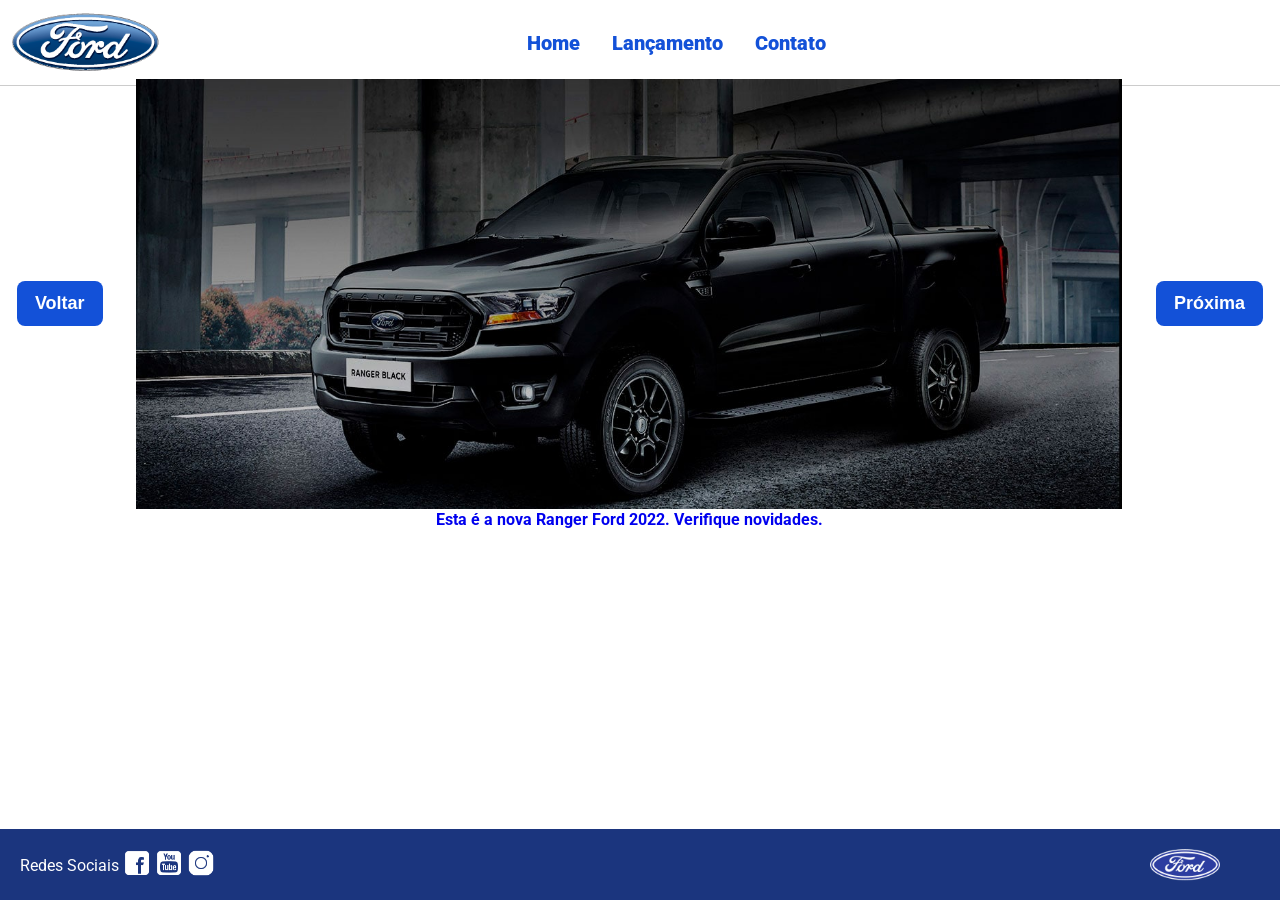
<file: index.html>
<!DOCTYPE html>
<html lang="pt-br">
<head>
    <meta charset="UTF-8">
    <meta http-equiv="X-UA-Compatible" content="IE=edge">
    <meta name="viewport" content="width=device-width, initial-scale=1.0">
    <title>Ford</title>    
    <link href="css/reset.css" rel="stylesheet">
    <link href="css/style.css" rel="stylesheet">
    <script src="js/carousel.js"></script>
</head>
<body>
    <header>       
        <div>
            <img src="img/logo-ford-256.png" width="150" class="logo" />
        </div>
        <nav>
            <ul>
                <li>
                    <a href="index.html">Home</a>
                </li>
                <li>
                    <a href="lancamento.html">Lançamento</a>
                </li>
                <li>
                    <a href="contato.html">Contato</a>
                </li>
            </ul>
        </nav>

    </header>
    <main>
        <div id="carousel">
            <button id="prev" onclick="Carousel.Prev();">Voltar</button>
            
            
            <div id="carousel-title">

            </div>

            <button id="next" onclick="Carousel.Next();">Próxima</button>
        </div>
        <script>
             //insert each image on carousel
            carouselArr.push(new Carousel("img/imagem_1.jpg","Esta é a nova Ranger Ford 2022. Verifique novidades.","lancamento.html"));
            carouselArr.push(new Carousel("img/imagem_2.jpg","Ford a nossa história","#"));
            carouselArr.push(new Carousel("img/imagem_3.jpg","Nova Ford Bronco Sport 2022","lancamento.html"));
            Carousel.Start(carouselArr);
        </script>
    </main>
    <footer>
        <nav id="social">
            <ul>
                <li><span class="redesociais">Redes Sociais</span></li>
                <li><a href="#" title="Facebook"><img src="img/facebook-50.png"></a></li>
                <li><a href="#" title="YouTube"><img src="img/youtube-squared-50.png"></a></li>
                <li><a href="#" title="Instagram"><img src="img/instagram-logo-50.png"></a></li>
            </ul>
        </nav>
        <div>
           <img src="img/ford-96.png" width="70"  />
        </div>
    </footer>    
</body>
</html>
</file>
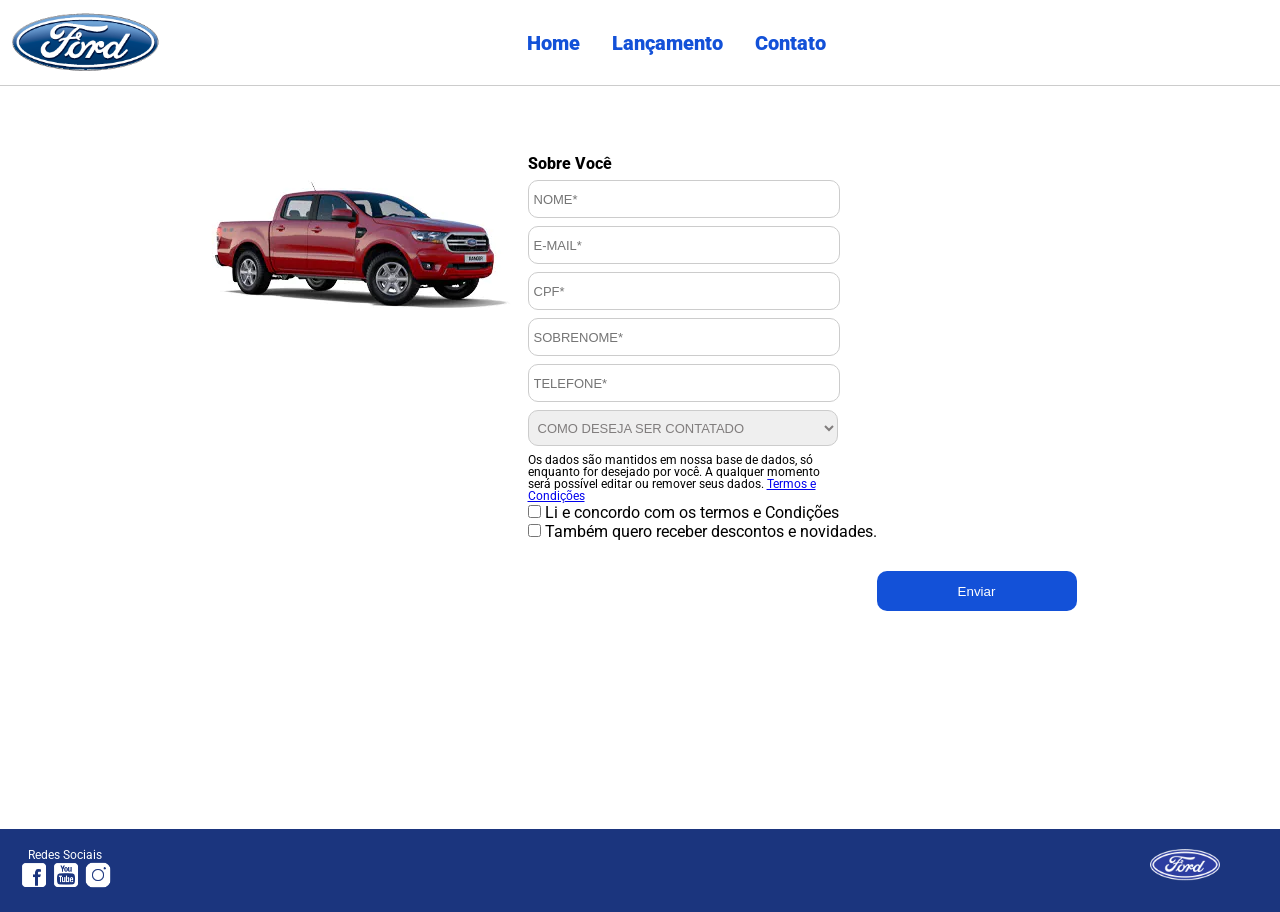
<file: contato.html>
<!DOCTYPE html>
<html lang="pt-br">
<head>
    <meta charset="UTF-8">
    <meta http-equiv="X-UA-Compatible" content="IE=edge">
    <meta name="viewport" content="width=device-width, initial-scale=1.0">
    <title>Ford</title>    
    <link href="css/reset.css" rel="stylesheet">
    <link href="css/style.css" rel="stylesheet">
    <link href="css/form.css" rel="stylesheet">
    
</head>
<body>
    <header>       
        <div>
            <img src="img/logo-ford-256.png" width="150" class="logo" />
        </div>
        <nav>
            <ul>
                <li>
                    <a href="index.html">Home</a>
                </li>
                <li>
                    <a href="lancamento.html">Lançamento</a>
                </li>
                <li>
                    <a href="contato.html">Contato</a>
                </li>
            </ul>
        </nav>

    </header>
    <main>
        <div class="forms">
            <div>
                <img src="img/xls 2.2 diesel.jpg">
            </div>
            <div>
                <h2 class="titulo">Sobre Você</h2>
            <form  id="form">
                <input type="text" id="nome" autocomplete="given-name" name="nome" placeholder="NOME*" class="fordform" required>
                <input type="text" id="email" name="email" autocomplete="email" placeholder="E-MAIL*" class="fordform" required>
                <input type="text" id="cpf" name="cpf" autocomplete="off" placeholder="CPF*" class="fordform" required>
                <input type="text" id="sobrenomeid" name="sobrenome" autocomplete="family-name" placeholder="SOBRENOME*" class="fordform" required>
                <input type="text" id="telefone" name="telefone" autocomplete="off" placeholder="TELEFONE*" class="fordform" required>
                <select id="contato" name="contato" class="fordform" required>
                    <option selected>COMO DESEJA SER CONTATADO</option>
                    <option>TELEFONE</option>
                    <option>E-MAIL</option>
                </select>

            <span> Os dados são mantidos em nossa base de dados, só enquanto for desejado por você. A qualquer momento será possível editar ou remover seus dados. <a href="https://www.ford.com.br/politica-de-privacidade/"> Termos e Condições</a></span>   

            <input type="checkbox" id="termos" name="termos" required>Li e concordo com os  termos e Condições</a>
            <br/>
            <input type="checkbox" id="novidades" name="novidades">Também quero receber descontos e novidades. 
    

            <button type="submit" id="enviar">Enviar</button>
            </form>
            </div>
        </div>
    </main>
    <footer>
        <nav id="social">
            <ul>
                <li><span class="redesociais">Redes Sociais</span></li>
                <li><a href="#" title="Facebook"><img src="img/facebook-50.png"></a></li>
                <li><a href="#" title="YouTube"><img src="img/youtube-squared-50.png"></a></li>
                <li><a href="#" title="Instagram"><img src="img/instagram-logo-50.png"></a></li>
            </ul>
        </nav>
        <div>
           <img src="img/ford-96.png" width="70"  />
        </div>
    </footer>
    <script src="js/form.js"></script>    
</body>
</html>
</file>
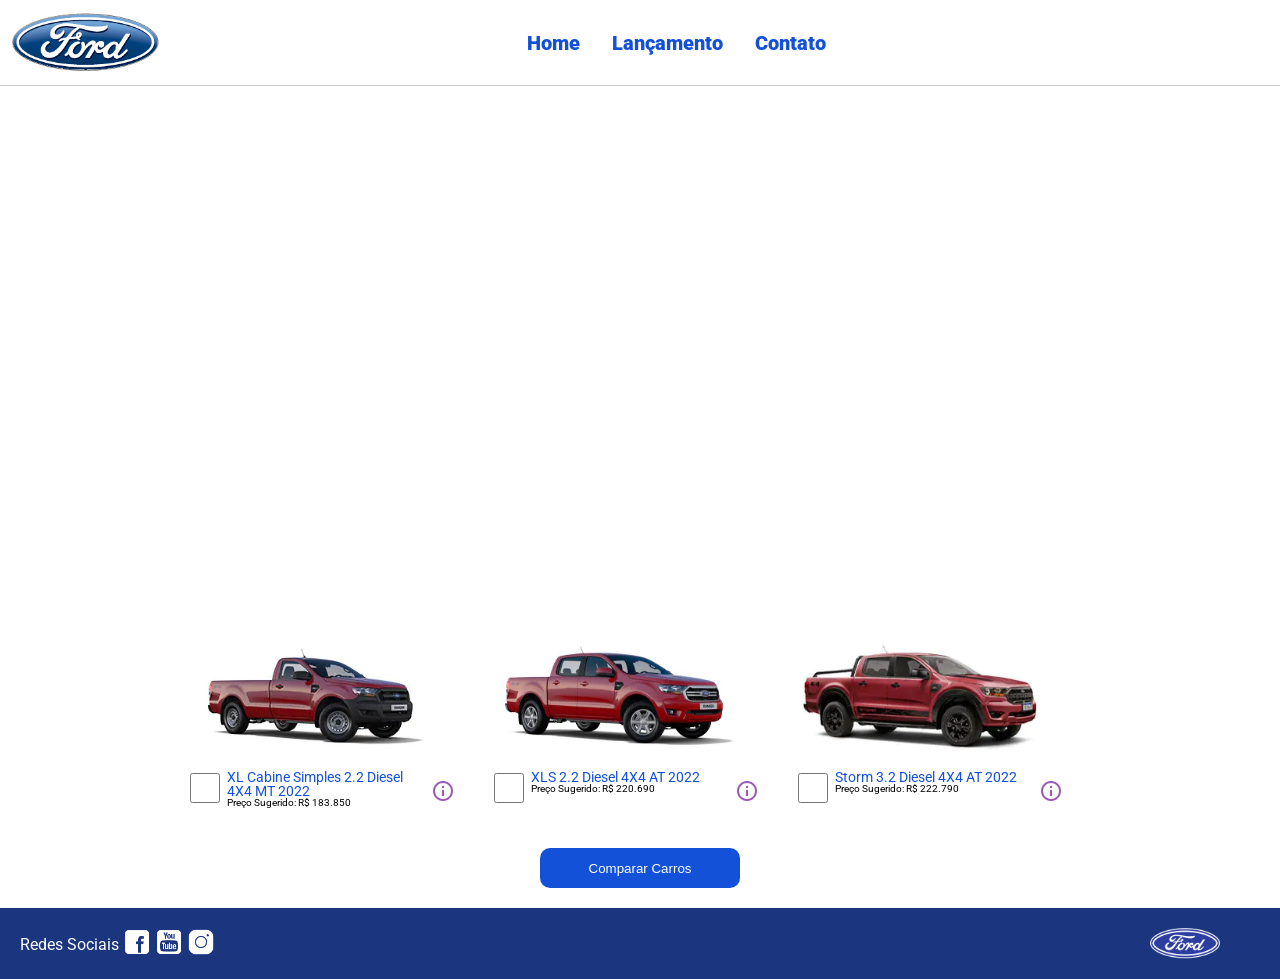
<file: lancamento.html>
<!DOCTYPE html>
<html lang="pt-br">
<head>
    <meta charset="UTF-8">
    <meta http-equiv="X-UA-Compatible" content="IE=edge">
    <meta name="viewport" content="width=device-width, initial-scale=1.0">
    <title>Ford</title>    
    <link href="css/reset.css" rel="stylesheet">
    <link href="css/style.css" rel="stylesheet">
    <link href="css/lancamento.css" rel="stylesheet">
    <script src="js/compare.js"></script>
</head>
<body>
    <header>       
        <div>
            <img src="img/logo-ford-256.png" width="150" class="logo" />
        </div>
        <nav>
            <ul>
                <li>
                    <a href="index.html">Home</a>
                </li>
                <li>
                    <a href="lancamento.html">Lançamento</a>
                </li>
                <li>
                    <a href="contato.html">Contato</a>
                </li>
            </ul>
        </nav>

    </header>
    <main>
        <div>
            <iframe style = "display: block; margin-bottom: 30px; margin-left: auto; margin-right: auto; width: 100%;
            height: 500px;" src="https://www.youtube-nocookie.com/embed/vQsryuNmsL0?controls=0&autoplay=1&modestbranding=0&loop=1&mute=1&rel=0&hd=1" title="YouTube video player" frameborder="0" allow="accelerometer; autoplay; clipboard-write; encrypted-media; gyroscope; picture-in-picture" allowfullscreen></iframe>
        </div>
        <div>
            <ul class="modelcars">
                <li> 
                    <img src="img/XL Cabine.jpg" class="photocar">
                    <div class="infocar">
                        <div>
                            <input type="checkbox" value="car1" class="checkbox" onchange="SetCarToCompare(this, new Car('XL Cabine Simples 2.2 Diesel 4X4 MT 2022', 183850, 511, 1821, 232, 1234, 2.2, 160, 1420, 'Aço Estampado 16', 'img/XL Cabine.jpg'));">
                        </div>
                        <div class="info">
                            <span class="textmodel">XL Cabine Simples 2.2 Diesel 4X4 MT 2022</span>
                            <span class="textprice">Preço Sugerido: R$ 183.850</span>
                        </div>
                        <div>
                            <img src="img/info.png">
                        </div>
                    </div>
                </li>
                <li>
                    <img src="img/xls 2.2 diesel.jpg" class="photocar">
                    <div class="infocar">
                        <div>
                            <input type="checkbox" value="car1" class="checkbox" onchange="SetCarToCompare(this, new Car('XLS 2.2 Diesel 4X4 AT 2022', 220690, 511, 1821, 232, 1076, 2.2, 160, 1180, 'Aço Estampado 16', 'img/xls 2.2 diesel.jpg'));">
                        </div>
                        <div class="info">
                            <span class="textmodel">XLS 2.2 Diesel 4X4 AT 2022</span>
                            <span class="textprice">Preço Sugerido: R$ 220.690</span>
                        </div>
                        <div>
                            <img src="img/info.png">
                        </div>
                    </div>
                </li>
                <li>
                    <img src="img/storm.jpg" class="photocar">
                    <div class="infocar">
                        <div>
                            <input type="checkbox" value="car1" class="checkbox" onchange="SetCarToCompare(this, new Car('Storm 3.2 Diesel 4X4 AT 2022', 222790, 511, 1821, 232, 1040, 3.2, 200, 1180, 'Liga Leve 17', 'img/storm.jpg'));">
                        </div>
                        <div class="info">
                            <span class="textmodel">Storm 3.2 Diesel 4X4 AT 2022</span>
                            <span class="textprice">Preço Sugerido: R$ 222.790</span>
                        </div>
                        <div>
                            <img src="img/info.png">
                        </div>
                    </div>
                </li>
            </ul>
        </div>
        <div style="text-align: center;padding-bottom: 20px;">
            <button type="button" style="height: 40px; width: 200px;" onclick="ShowCompare()">Comparar Carros</button>
        </div> 
    </main>
    <footer>
        <nav id="social">
            <ul>
                <li><span class="redesociais">Redes Sociais</span></li>
                <li><a href="#" title="Facebook"><img src="img/facebook-50.png"></a></li>
                <li><a href="#" title="YouTube"><img src="img/youtube-squared-50.png"></a></li>
                <li><a href="#" title="Instagram"><img src="img/instagram-logo-50.png"></a></li>
            </ul>
        </nav>
        <div>
           <img src="img/ford-96.png" width="70"  />
        </div>
    </footer> 
    <div id="compare">
        <table>
            <tbody>
            <tr >
            <td>&nbsp;</td>
            <td id="compare_image_0"></td>
            <td id="compare_image_1"></td>
            </tr>
            <tr >
            <td>Modelo</td>
            <td id="compare_modelo_0"></td>
            <td id="compare_modelo_1"></td>
            </tr>
            <tr >
            <td>Altura da ca&ccedil;amba (mm)</td>
            <td id="compare_alturacacamba_0"></td>
            <td id="compare_alturacacamba_1"></td>
            </tr>
            <tr >
            <td >Altura do ve&iacute;culo (mm)</td>
            <td id="compare_alturaveiculo_0"></td>
            <td id="compare_alturaveiculo_1"></td>
            </tr>
            <tr>
            <td>Altura livre do solo (mm)</td>
            <td id="compare_alturasolo_0"></td>
            <td id="compare_alturasolo_1"></td>
            </tr>
            <tr >
            <td >Capacidade de carga (Kg)</td>
            <td id="compare_capacidadecarga_0"></td>
            <td id="compare_capacidadecarga_1"></td>
            </tr>
            <tr >
            <td >Motor</td>
            <td id="compare_motor_0"></td>
            <td id="compare_motor_1"></td>
            </tr>
            <tr >
            <td >Pot&ecirc;ncia (cv)</td>
            <td id="compare_potencia_0"></td>
            <td id="compare_potencia_1"></td>
            </tr>
            <tr >
            <td >Volume de ca&ccedil;amba (L)</td>
            <td id="compare_volumecacamba_0"></td>
            <td id="compare_volumecacamba_1"></td>
            </tr>
            <tr >
            <td >Roda</td>
            <td id="compare_roda_0"></td>
            <td id="compare_roda_1"></td>
            </tr>
            <tr >
            <td >Pre&ccedil;o</td>
            <td id="compare_preco_0"></td>
            <td id="compare_preco_1"></td>
            </tr>
            </tbody>
            
        </table>
        <div style="text-align: center;padding-bottom: 20px;">
            <button type="button" style="height: 40px; width: 200px;" onclick="HideCompare()">Fechar</button>
        </div> 
    </div>   
</body>
</html>
</file>
<file: css/style.css>
@import url('https://fonts.googleapis.com/css2?family=Roboto:wght@300&display=swap');

body {
    background: #FFFFFF;
    height: 100%;
    font-family: 'Roboto', sans-serif;
}

html {
    height: 100%;
}

div#carousel {
    height: 46vh;
    width: 100%;
     max-height: 628px;

    display: flex;
    flex-direction: row;
    justify-content: space-around;

    align-items: center;

    -webkit-transition: all .3s ease-in-out;
    -moz-transition: all .3s ease-in-out;
    transition: all .3s ease-in-out;
    
}

div#carousel button{
    background: #1351d8;
    color: #fff;
    border: 0px;
    border-radius: 8px;

    padding: 12px 18px;
    font-size: 18px;
    font-weight: bold;
    cursor: pointer;

    height: auto;

    transition: background 0.3s ease-in-out;
}

div#carousel button:hover {
    background: #1b357e;
}

div#carousel img {
    max-height: 430px;
    max-width: 100%;

}

div#carousel-title a {
    text-decoration: none;
}

div#carousel-title  {
    display: block;
    text-align: center;
    margin-top: 10px;
    margin-bottom: 10px;
    font-weight: bold;
}

header ul {
    text-align: center;
    margin-left: auto;
    margin-right: auto;
    display: block;
}

ul {
	display: inline-block;
}

header {
    background: #FFFFFF;
    border-bottom: 1px solid #ccc;
    margin-bottom: 10px;
    padding: 10px;
}

header div {
    display: inline;
    vertical-align: middle;
}

header nav {
    display: inline-block;
    vertical-align: middle;
    width: 80vw;
}

header nav a {
    color: #1351d8;
    font-size: 20px;
    text-decoration: none;
    font-weight: 900;
    margin-left: 14px;
    margin-right: 14px;
}

header nav a:hover {
    color: #1b357e;
    text-decoration: none;
    font-weight: 900;
}

nav li {
    display: inline;
    list-style: none;
}

main {
    min-height: calc(100% - 167px);
}

nav#social {
    display: inline;
    width: 80%;
}

nav#social ul img {
    width: 28px;
}

span.redesociais {
    color: #ffffff;
    vertical-align: super;
}

footer {
    background: #1B357E;
    padding: 20px;
}

footer div {
    display: inline;
    float: right;
    margin-right: 40px;
}

button:hover {
    background: #1b357e;
}
button {
    background: #1351d8;
    color: #fff;
    border: 0px;
    border-radius: 10px;
}
</file>
<file: css/form.css>
.fordform {
    display: block;
    width: 300px;
    border: 1px solid #cccccc;
    border-radius: 10px;
    height: 26px;
    margin: 8px;
    font-size: 13px;
    padding: 5px;
}

select.fordform {
    width: 310px;
    height: 36px;
    color: #807d7d;
}

input:focus-visible {
    outline: none;
}

select:focus-visible {
    outline: none;
}

main div {
    display: inline-block;
    vertical-align: top;
    text-align: left;
    padding-top: 30px;
    padding-bottom: 30px;
}

.forms {
    display: block;
    text-align: center;
}

h2 {
    text-align: left;
    font-weight: 800;
}


button {
    width: 200px;
    height: 40px;
    margin-right: 8px;
    float: right;
    padding: 8px;
    margin-top: 50px;
        
}

.titulo {
    margin-left: 8px;
}

input[type="checkbox"] {
    margin-left: 8px;
    margin-right: 4px;
}

span {
    display: block;
    font-size: 12px;
    margin-left: 8px;
    margin-right: 8px;
    max-width: 310px;
}
</file>
<file: css/lancamento.css>
ul.modelcars {
    display: block;
    text-align: center;
    margin-bottom: 40px;
}

ul.modelcars li {
    display: inline-block;
    text-align: left;
    width: 300px;
    vertical-align: top;
}

img.photocar {
    display: block;
    width: 250px;
}

.checkbox {
    width: 30px;
    height: 30px;
    border: 1px solid #1b357e;
}

.infocar div {
    display: inline-block;
}

.info {
    width: 200px;
    vertical-align: top;
}

.textmodel {
    display: block;
    text-align: left;
    font-size: 14px;
    color: #1351d8;
    
}
.textprice {
    display: block;
    text-align: left;
    font-size: 10px;
}

table {
    border-collapse: collapse;
    width: 80%;
    margin-left: auto;
    margin-right: auto;
    margin-top: 2vh;
    margin-bottom: 10px;
  }
  
  th, td {
    text-align: left;
    padding: 8px;
  }

  td:nth-child(1) {  
    font-weight: 700;
    width: 40%;
  }

  tr:nth-child(even) {background-color: #f2f2f2;}

div#compare {
    position: absolute;
    display: none;
    width: 50vw;
    max-width: 800px;
    min-width: 400px;
    height: auto;
    max-height: 700px;
    min-height: 350px;
    background: #fff;
    top: calc(100vh - 80%);
    left: 25vw;
    border-radius: 10px;
    padding: 10px;
    -webkit-box-shadow: 1px 1px 6px 0px rgb(0 0 0 / 34%);
    box-shadow: 1px 1px 6px 0px rgb(0 0 0 / 34%);
}

div#compare img{
    
    width: 200px;
    display: block;
    margin-left: auto;
    margin-right: auto;
}
</file>
